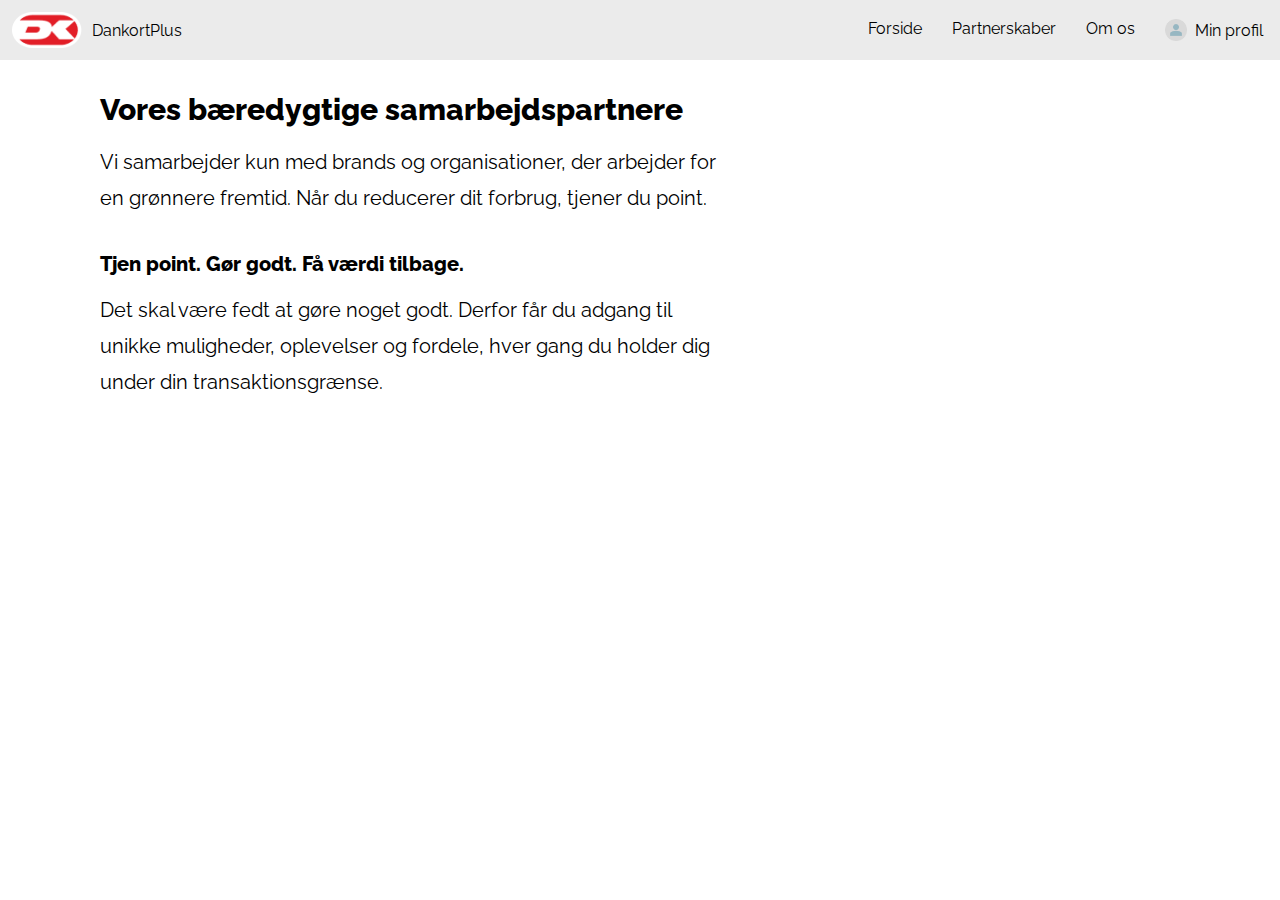
<file: partnere.html>
<!DOCTYPE html>
<html lang="da">

<head>
    <meta charset="UTF-8">
    <meta name="viewport" content="width=device-width, initial-scale=1.0">
    <link rel="preconnect" href="https://fonts.googleapis.com">
    <link rel="preconnect" href="https://fonts.gstatic.com" crossorigin>
    <link href="https://fonts.googleapis.com/css2?family=Raleway:ital,wght@0,100..900;1,100..900&display=swap"
        rel="stylesheet">
    <link rel="stylesheet" href="css/style.css">
    <link rel="stylesheet" href="css/partnere.css">
    <title>Samarbejdspartnere</title>
</head>

<body>
    <header>
        <nav>
            <div class="logo">
                <a class="logo-link" href="index.html">
                    <img src="images/logoheader.png" alt="Logo" />
                    <span class="logo-text">DankortPlus</span>
                </a>
            </div>
            <ul class="menu">
                <li><a href="index.html">Forside</a></li>
                <li><a href="partnere.html">Partnerskaber</a></li>
                <li><a href="om.html">Om os</a></li>

                <li class="menu-profile">
                    <a href="webapp.html">
                        <img src="images/login.png" alt="Profil" class="profile-icon">
                        <span>Min profil</span>
                    </a>
                </li>
            </ul>

            <div class="burger">
                <div class="line"></div>
                <div class="line"></div>
                <div class="line"></div>
            </div>
        </nav>

    </header>

    <main>
        <section class="intro">
            <h2 class="overskrift">Vores bæredygtige samarbejdspartnere</h2>
            <p>Vi samarbejder kun med brands og organisationer, der arbejder for en grønnere fremtid.
                Når du reducerer
                dit forbrug,
                tjener du point.</p>
            <br>
            <h3 class="overskrift">Tjen point. Gør godt. Få værdi tilbage.</h3>
            <p>Det skal være fedt at gøre noget godt. Derfor får du adgang til unikke muligheder,
                oplevelser og fordele,
                hver gang du
                holder dig under din transaktionsgrænse.</p>

        </section>

        <section id="cards" class="card-list" class="card">

        </section>

    </main>

    <footer>
        <br>
    </footer>

    <script src="js/menu.js"></script>
    <script src="js/partnere.js"></script>
</body>

</html>
</file>
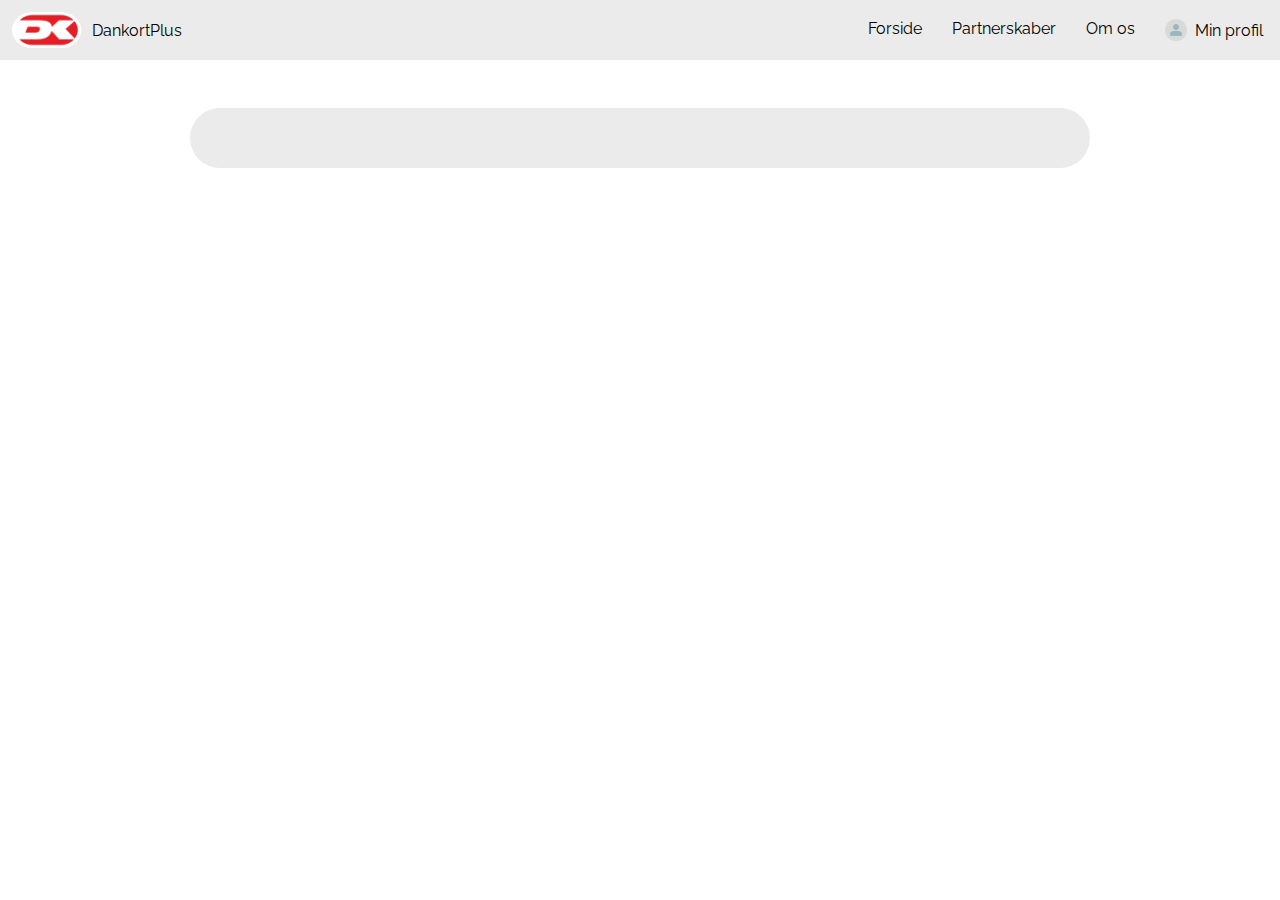
<file: partnerprofil.html>
<!DOCTYPE html>
<html lang="da">

<head>
    <meta charset="UTF-8">
    <meta name="viewport" content="width=device-width, initial-scale=1.0">
    <link rel="preconnect" href="https://fonts.googleapis.com">
    <link rel="preconnect" href="https://fonts.gstatic.com" crossorigin>
    <link href="https://fonts.googleapis.com/css2?family=Raleway:ital,wght@0,100..900;1,100..900&display=swap"
        rel="stylesheet">
    <link rel="stylesheet" href="css/style.css">
    <link rel="stylesheet" href="css/partnere.css">
    <title>Partnerprofil</title>
</head>

<body>
    <header>
        <nav>
            <div class="logo">
                <a class="logo-link" href="index.html">
                    <img src="images/logoheader.png" alt="Logo" />
                    <span class="logo-text">DankortPlus</span>
                </a>
            </div>
            <ul class="menu">
                <li><a href="index.html">Forside</a></li>
                <li><a href="partnere.html">Partnerskaber</a></li>
                <li><a href="om.html">Om os</a></li>

                <li class="menu-profile">
                    <a href="webapp.html">
                        <img src="images/login.png" alt="Profil" class="profile-icon">
                        <span>Min profil</span>
                    </a>
                </li>
            </ul>

            <div class="burger">
                <div class="line"></div>
                <div class="line"></div>
                <div class="line"></div>
            </div>
        </nav>

    </header>

    <main>
        <section class="partnerprofiler">

        </section>
    </main>

    <footer>
        <br>
    </footer>

    <script src="js/menu.js"></script>
    <script src="js/partnerprofil.js"></script>
</body>

</html>
</file>
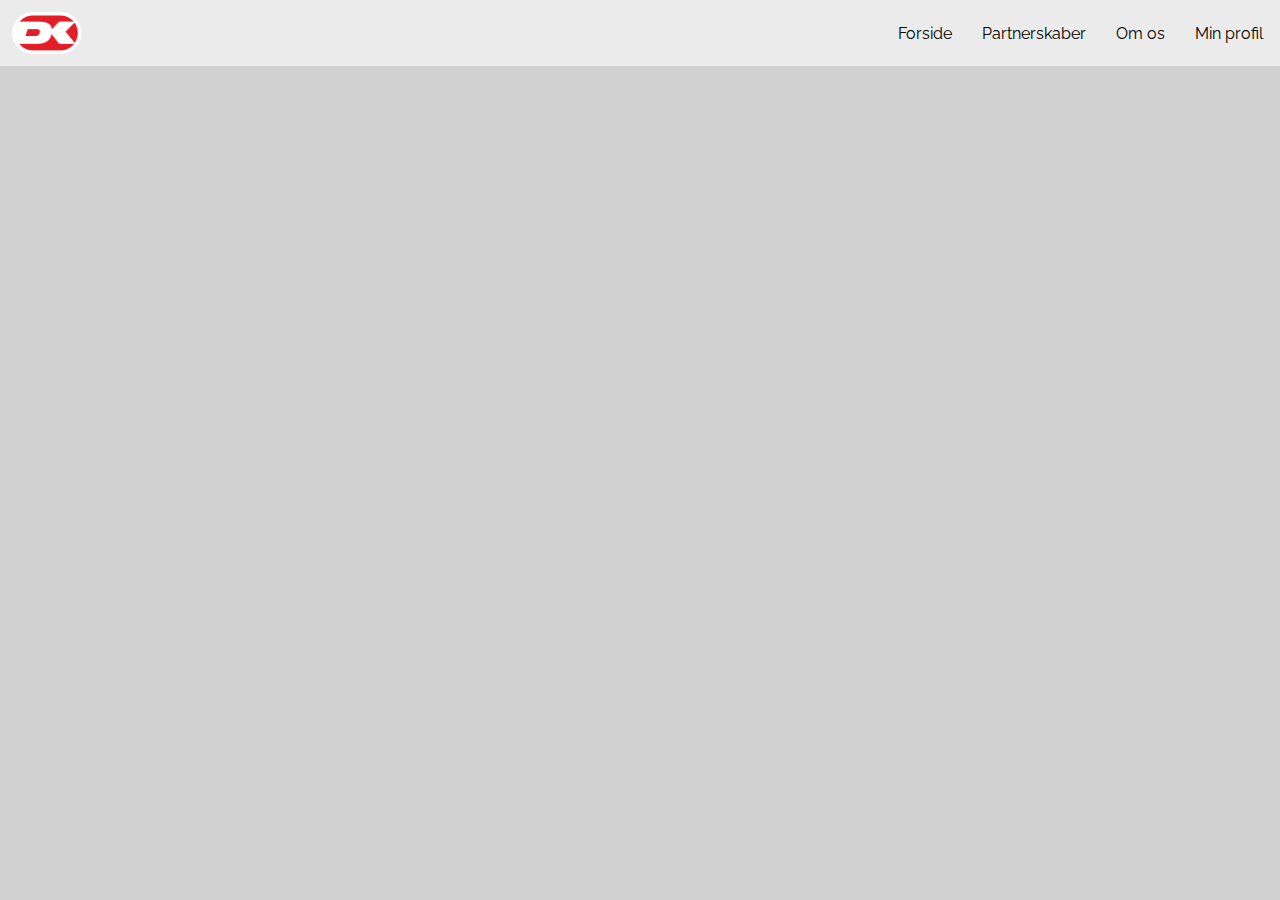
<file: webapp.html>
<!DOCTYPE html>
<html lang="da">

<head>
    <meta charset="UTF-8">
    <meta name="viewport" content="width=device-width, initial-scale=1.0">
    <link rel="preconnect" href="https://fonts.googleapis.com">
    <link rel="preconnect" href="https://fonts.gstatic.com" crossorigin>
    <link href="https://fonts.googleapis.com/css2?family=Raleway:ital,wght@0,100..900;1,100..900&display=swap"
        rel="stylesheet">
    <link rel="stylesheet" href="css/style.css">
    <link rel="stylesheet" href="css/webapp.css">
    <title>Webapp</title>
</head>

<body>
    <header>
        <nav>
            <div class="logo">
                <a href="index.html">
                    <img src="images/logoheader.png" alt="Logo" />
                </a>
            </div>
            <ul class="menu">
                <li><a href="index.html">Forside</a></li>
                <li><a href="partnere.html">Partnerskaber</a></li>
                <li><a href="om.html">Om os</a></li>

                <li><a href="webapp.html"> Min profil</a></li>
            </ul>

            <div class="burger">
                <div class="line"></div>
                <div class="line"></div>
                <div class="line"></div>
            </div>
        </nav>

    </header>

    <main>
        <h1>

        </h1>
    </main>

    <footer>

    </footer>

    <script src="js/menu.js"></script>
</body>

</html>
</file>
<file: css/partnere.css>
/***************** Alle partnere **************/
.intro {
  margin: 2rem;
  line-height: 27px;
}

.intro p {
  font-family: var(--font-main);
  font-weight: var(--font-regular);
}

.overskrift {
  font-family: var(--font-main);
  font-weight: var(--font-extrabold);
  font-size: 28px;
  line-height: 1.2;
  margin-bottom: 16px;
  color: var(--sort);
}
h3.overskrift {
  font-size: 20px;
}
h4 {
  margin-bottom: 1rem;
  text-align: center; /*centrere*/
}

/*kortet grid*/
.card-list {
  display: grid;
  font-family: var(--font-main);
  grid-template-columns: repeat(2, 1fr); /* 2 kort på mobil */
  gap: 20px;
  padding: 0 16px;
}

.card a {
  text-decoration: none;
  color: var(--font-main);
}

.card {
  cursor: pointer;
  transition: transform 0.2s ease, box-shadow 0.2s ease;
}

.card:hover {
  transform: translateY(-2px);
  box-shadow: 0 6px 10px rgba(0, 0, 0, 0.15);
}

/* Selve kortet */
.card {
  background-color: var(--lysgrå);
  width: 100%;
  border-radius: 30px; /* Store runde hjørner */
  padding: 20px;
  position: relative; /* Gør det muligt at overlappe billedet */
  overflow: visible; /* Billedet må stikke ud af boksen */
}

/* Nederste kort */
.card1 {
  background-color: var(--lysgrå);
  width: 100%;
  border-radius: 30px; /* Store runde hjørner */
  padding: 20px;
  position: relative; /* Gør det muligt at overlappe billedet */
  overflow: visible; /* Billedet må stikke ud af boksen */
  grid-column: 1 / -1; /* Lader kortet ligge på sin egen række ved at bruge hele grid-bredden */
  justify-self: center; /* Centrerer kortet horisontalt inden for grid-rækken */
  max-width: 420px; /* Begrænser bredden*/
}

.card1 img {
  width: 100%;
  height: 250px; /* ← gør billedet lavere = mere aflangt */
  object-fit: cover; /* beskærer billedet pænt */
  border-radius: 30px;
  display: block;
  /* Løfter billedet op over boksen */
  margin: -10px auto 0; /* -10px rykker billedet op og ned, auto 0 centrerer det */
  margin-bottom: 1.5rem;
}

/* Billedet */
.card img {
  width: 100%;
  height: 250px;
  object-fit: cover; /* beskærer billedet pænt */
  border-radius: 30px;
  display: block;
  /* Løfter billedet op over boksen */
  margin: -10px auto 0; /* -10px rykker billedet op og ned, auto 0 centrerer det */
  margin-bottom: 1.5rem;
}

/* Tekst under billedet */
.card p {
  margin: 10px 0;
  font-size: 0.8rem;
}

/* Tekst under nederste billedet */
.card1 p {
  margin: 10px 0;
  font-size: 0.8rem;
}

/* point fed*/
.points {
  font-weight: bold;
}

/**************** DESKTOP *****************/
@media (min-width: 900px) {
  .intro {
    max-width: 49%;
    line-height: 36px;
    margin-left: 100px;
  }

  .intro p {
    font-size: 20px;
  }

  .overskrift {
    font-size: 30px;
  }
  h3.overskrift {
    font-size: 20px;
  }
  .card-list {
    grid-template-columns: repeat(3, 1fr);
    margin-bottom: 5rem;
  }

  .card img {
    height: 300px;
  }

  .card1 img {
    height: 300px;
  }

  /* Nulstil mobil-reglen for det nederste kort på desktop */
  .card1 {
    grid-column: auto; /* Kortet følger grid’et normalt igen */
    justify-self: stretch; /* Fylder sin kolonne */
    max-width: none; /* Ingen max-bredde */
  }
}

/***************** Hver partner **************/
.partnerprofiler {
  background-color: var(--lysgrå);
  width: 100%;
  border-radius: 40px; /* Store runde hjørner */
  padding: 30px;
  position: relative; /* Gør det muligt at overlappe billedet */
  overflow: visible; /* Billedet må stikke ud af boksen */
}

.partnerskaber img {
  width: 100%;
  height: 200px;
  object-fit: cover; /* beskærer billedet pænt */
  border-radius: 40px;
  display: block;
  /* Løfter billedet op over boksen */
  margin: -10px auto 0; /* -10px rykker billedet op og ned, auto 0 centrerer det */
  margin-bottom: 1.5rem;
}
.beskrivelse {
  font-family: var(--font-main);
  font-weight: var(--font-extrabold);
}
.info {
  font-family: var(--font-main);
  font-weight: var(--font-regular);
}

@media (min-width: 768px) {
  .partnerprofiler {
    max-width: 900px;
    margin: 3rem auto;
  }

  .partnerprofiler section {
    display: grid;
    grid-template-columns: 1fr 1fr;
    gap: 2rem;
    padding: 2rem;
    align-items: center;
  }

  .billede_partner img {
    height: 100%;
    max-height: 400px;
    object-fit: cover;
    border-radius: 40px;
  }

  .beskrivelse {
    font-size: 2.5rem;
    margin-bottom: 1.5rem;
  }
  .info {
    font-size: 1.2rem;
  }
}
</file>
<file: css/webapp.css>
/* ---------- Dashboard Layout ---------- */
body {
  background-color: #d1d1d1;
}
.app {
  max-width: 420px;
  margin: 0 auto;
  padding: 16px;
  font-family: var(--font-main);
}

/* ---------- Profil + Notifikation ---------- */

.dashboard-top {
  display: flex;
  align-items: center;
  justify-content: space-between;
  margin-bottom: 12px;
}

.user-info {
  display: flex;
  align-items: center;
  gap: 10px;
}

.user-avatar {
  width: 54px;
  height: 54px;
  border-radius: 50%;
}

.user-label {
  font-size: 0.9rem;
  color: var(--sort);
}

.user-name {
  font-size: 1rem;
  font-weight: var(--font-extrabold);
}

.notif-btn {
  border: none;
  background: transparent;
  padding: 0;
}

.notif-icon {
  width: 30px;
  height: 30px;
}

/* ---------- Uge ---------- */

.dashboard-week {
  font-size: 0.85rem;
  margin-bottom: 40px;
}

/* ---------- Kort med video ---------- */
.spend-card {
  position: relative;
  height: 220px;
  border-radius: 34px;
  overflow: hidden;
  margin-bottom: 60px;
}
.spend-card__video {
  position: absolute;
  inset: 0;
  width: 100%;
  height: 100%;
  object-fit: cover;
  z-index: 1;
}
.spend-card__bg-image {
  position: absolute;
  inset: 0;
  width: 100%;
  height: 100%;
  object-fit: cover;
  z-index: 2;
  pointer-events: none;
}
.spend-card__overlay {
  position: relative;
  z-index: 3;
  height: 100%;
  padding: 16px 18px;
  display: flex;
  flex-direction: column;
  justify-content: space-between;
}

.spend-card__transactions {
  font-size: 0.95rem;
  font-weight: var(--font-extrabold);
  margin-top: 90px;
}

.spend-card__transactions-used {
  font-size: 1.15rem;
}

.spend-card__sub {
  font-size: 0.82rem;
  margin-top: 4px;
}

.spend-card__amount {
  font-size: 0.85rem;
  margin-top: 30px;
}

.spend-card__amount span {
  font-weight: var(--font-extrabold);
}

.spend-card__logo {
  width: 52px;
  align-self: flex-end;
}

/* ---------- Donut Diagram ---------- */

.donut-section {
  margin-bottom: 80px;
  margin-top: 70px;
}

.donut-wrapper {
  display: flex;
  flex-direction: column;
  align-items: center;
  gap: 10px;
}

.donut-figure {
  width: 90%;
  max-width: 360px;
}

.donut-img {
  width: 100%;
}
/* ---------- CTA: Se dine transaktioner ---------- */

.cta-transactions {
  margin: 20px 0 32px;
  text-align: center; /* centrerer teksten */
  margin: 20px 0 32px;
  margin-bottom: 70px;
}

.cta-text {
  font-size: 1rem;
  line-height: 1.5;
  margin-bottom: 10px;
}
/* Container */
.cta-dropdown {
  position: relative;
  display: inline-block;
  text-align: center;
}

/* Knap */
.cta-toggle {
  all: unset; /* fjerner browser-default */
  box-sizing: border-box;

  display: flex;
  align-items: center;
  justify-content: space-between;

  width: 100%;
  max-width: 360px;

  padding: 14px 28px;
  border-radius: 999px;

  background-color: var(--rød);
  color: var(--hvid);

  font-family: var(--font-main);
  font-weight: var(--font-extrabold);
  font-size: 1rem;

  cursor: pointer;
}

/* Pil */
.cta-arrow {
  font-size: 1.4rem;
  line-height: 1;
  transition: transform 0.3s ease;
  margin-left: 5px;
}

/* Dropdown-menu */
.cta-menu {
  list-style: none;
  padding: 12px 0;
  margin: 10px 0 0;
  background-color: white;
  border-radius: 16px;
  box-shadow: 0 12px 30px rgba(0, 0, 0, 0.15);
  position: absolute;
  left: 50%;
  transform: translateX(-50%);
  width: 100%;
  max-width: 320px;
  display: none;
  z-index: 10;
}

/* Dropdown items */
.cta-menu li {
  padding: 12px 20px;
  font-size: 0.95rem;
  cursor: pointer;
  transition: background 0.2s;
}

.cta-menu li:hover {
  background-color: #f2f2f2;
}

/* Åben tilstand */
.cta-dropdown.open .cta-menu {
  display: block;
}

.cta-dropdown.open .cta-arrow {
  transform: rotate(180deg);
}

/* ---------- Benchmark-tekst ---------- */

.benchmark {
  margin: 32px 0 40px;
  text-align: center;
}

.benchmark p {
  font-size: 1.6rem;
  line-height: 1.3;
  margin-bottom: 90px;
}

/* ---------- Klimaaftryk ---------- */
.climate {
  margin-bottom: 40px;
}

.climate-title {
  font-size: 1.1rem;
  font-weight: var(--font-extrabold);
  margin-bottom: 10px;
}

.climate-intro {
  grid-area: intro;
  margin-top: 0;
  max-width: 600px;
  margin-bottom: 20px;
}

/* Kort med CO2-tal */

.co2-card {
  background-color: var(--hvid);
  border-radius: 24px;
  padding: 22px 24px;
  text-align: center;
  background-color: var(--lysgrå);
}

.co2-label {
  font-size: 1rem;
  margin-bottom: 10px;
  margin-top: 10px;
}

.co2-label span,
.co2-value span {
  font-size: 0.8em;
  vertical-align: baseline;
}

.co2-value {
  font-size: 1.6rem;
  font-weight: var(--font-extrabold);
  margin-top: 30px;
}
/* ---------- CO2-fordeling (diagram-kort) ---------- */

.co2-breakdown-card {
  background-color: var(--lysgrå);
  border-radius: 24px;
  padding: 18px 20px 22px;
  margin-top: 18px;
}

.co2-breakdown-title {
  font-size: 0.95rem;
  font-weight: var(--font-extrabold);
  margin-bottom: 6px;
}

.co2-breakdown-sub {
  font-size: 0.85rem;
  margin-bottom: 12px;
}

.co2-breakdown-figure {
  width: 100%;
}

.co2-breakdown-img {
  width: 100%;
  display: block;
}

/* ---------- Tekstindsigter-kort ---------- */

.insights-card {
  background-color: var(--lysgrå);
  border-radius: 24px;
  padding: 18px 20px 22px;
  margin-top: 16px;
}

.insights-card p {
  font-size: 0.9rem;
  line-height: 1.5;
  margin-bottom: 10px;
}

.insights-card p:last-child {
  margin-bottom: 0;
}
/* ---------- UGENTLIGT FORBRUG ---------- */

.weekly {
  margin: 40px 0;
}

.weekly-title {
  font-size: 1.1rem;
  font-weight: var(--font-extrabold);
  margin-bottom: 10px;
  margin-top: 90px;
}

.weekly-intro {
  font-size: 0.9rem;
  line-height: 1.5;
  margin-bottom: 22px;
}

/* Hver uge-kort */

.week-card {
  background-color: var(--hvid);
  border-radius: 24px;
  padding: 12px 14px;
  margin-bottom: 18px;
}

.week-figure {
  width: 100%;
}

.week-img {
  width: 100%;
  display: block;
  border-radius: 14px;
}
/* Point sektion */
.points {
  padding: 20px;
  margin-top: 20px;
}

.points-title {
  font-size: 22px;
  font-weight: 800;
  margin-bottom: 10px;
}

.points-intro {
  font-size: 14px;
  line-height: 1.4;
  margin-bottom: 25px;
  color: #333;
}

.point-box {
  background-color: var(--gråtilcards);
  padding: 25px;
  border-radius: 20px;
  margin-bottom: 20px;
  text-align: center;
}

.point-label {
  font-size: 16px;
  font-weight: 700;
  margin-bottom: 30px;
}

.point-value {
  font-size: 26px;
  font-weight: 800;
  color: var(--rød);
}

.point-btn {
  display: block;
  width: 80%;
  margin: 20px auto;
  padding: 15px;
  border-radius: 12px;
  background-color: var(--rød);
  color: white;
  font-size: 18px;
  font-weight: 700;
  text-align: center;
  text-decoration: none;
  margin-top: 40px;
}
/* ========== DESKTOP LAYOUT ========== */
@media screen and (min-width: 900px) {
  .app {
    max-width: 1500px;
    padding: 42px 80px 80px;
  }
  .dashboard-top {
    margin-bottom: 24px;
  }

  .spend-card {
    margin-left: auto;
    margin-right: auto;
    max-width: 400px;
  }

  /* ---------- Donut + tekst---------- */

  .donut-section,
  .cta-transactions {
    display: inline-block;
    vertical-align: top;
  }

  .donut-section {
    width: 45%;
    margin-top: 20px;
    margin-bottom: 0;
  }

  .cta-transactions {
    width: 45%;
    margin: 20px 0 0 5%;
    text-align: left;
  }

  .cta-text {
    max-width: 320px;
    margin: 0 0 24px;
    font-size: 1rem;
    line-height: 1.6;
  }

  .cta-btn {
    display: inline-block;
    margin: 0;
  }

  /* ---------- Benchmark-tekst stor og centreret ---------- */

  .benchmark {
    margin: 60px 0;
    text-align: center;
    margin-top: 130px;
  }

  .benchmark p {
    font-size: 2.2rem;
    line-height: 1.3;
  }
  /* ---------- Klimaaftryk i grid: ---------- */
  .climate {
    display: grid;
    grid-template-columns: 1fr 3fr; /* venstre mindre, højre større */
    grid-template-areas:
      "title title"
      "intro intro"
      "co2total co2pie"
      "insights co2pie";
    column-gap: 24px;
    row-gap: 10px;
    margin-bottom: 20px;
    align-items: start;
  }

  .co2-card {
    grid-area: co2total;
    height: 290px;
    margin-top: 17px;
  }
  .co2-breakdown-card {
    grid-area: co2pie;
    align-self: stretch; /* gør den “høj” sammen med venstre kolonne */
  }
  .insights-card {
    grid-area: insights;
  }
  .co2-card,
  .co2-breakdown-card,
  .insights-card {
    background-color: var(--lysgrå);
    border-radius: 24px;
  }

  .co2-breakdown-img {
    max-width: 420px;
    margin: 0 auto;
    display: block;
  }
  /* ---------- Ugentligt forbrug: tre diagrammer på række ---------- */

  .weekly {
    margin: 60px 0;
  }

  .weekly-intro {
    max-width: 360px;
    margin-bottom: 24px;
  }

  .week-card {
    display: inline-block;
    width: 30%;
    margin-right: 4%;
  }

  .week-card:last-child {
    margin-right: 0;
  }

  /* ---------- Point ---------- */

  .points {
    margin-top: 60px;
    padding: 0;
  }
  .points-boxes {
    display: flex;
    justify-content: center;
    gap: 40px;
    margin-bottom: 32px;
  }

  .point-box:last-of-type {
    margin-right: 0;
  }

  .point-btn {
    width: auto;
    padding: 14px 40px;
    margin-top: 32px;
    max-width: 300px;
  }
}
</file>
<file: css/style.css>
/*************** Reset *********************/
* {
  margin: 0;
  padding: 0;
  box-sizing: border-box;
}
img {
  width: 100%;
  height: auto;
  display: block;
}

.raleway-font {
  font-family: "Raleway", sans-serif;
  font-optical-sizing: auto;
  font-style: normal;
}

/************* Variabler *************/
html {
  --rød: #e21e27;
  --lysgrå: #ebebeb;
  --blå: #97b7c2;
  --hvid: #ffffff;
  --gråtilcards: #e9e9e9;
  --sort: #000000;

  --font-main: "Raleway", sans-serif;
  --font-extrabold: 800;
  --font-regular: 400;
}

h1 {
  font-family: var(--font-main);
  font-weight: var(--font-extrabold);
}

/********** Header desktop **********/
header {
  position: sticky;
  top: 0;
  padding: 12px;
  background-color: var(--lysgrå);
  z-index: 10;
}

.logo img {
  width: 70px;
  height: 42px;
}
.logo-link {
  display: flex;
  align-items: center;
  gap: 10px;
  text-decoration: none;
}

.logo-link img {
  height: 36px;
}

.logo-text {
  font-size: 1rem;
  color: #000;
  font-family: var(--font-main);
}
nav {
  display: flex;
  align-items: center;
  justify-content: space-between;
}

.menu {
  display: flex;
  list-style: none;
  margin: 0;
  padding: 0;
}

.menu li {
  margin-right: 20px;
}

.menu li:last-child {
  margin-right: 0;
}

nav .menu a {
  display: block;
  padding: 5px;
  color: var(--sort);
  font-family: var(--font-main);
  font-weight: var(--font-regular);
  font-size: 16px;
  text-decoration: none;
  text-align: end;
}
.menu-profile a {
  display: flex;
  align-items: center;
  gap: 8px;
}

.profile-icon {
  width: 22px;
  height: 22px;
}

/******* Skal lave hover effekt *******/
nav .menu a.active {
  color: #e21e27;
}
.menu a:hover {
  color: #e21e27;
}

/************ Burger menu ************/
.burger {
  width: 30px;
  height: 20px;
  cursor: pointer;
}

.burger .line {
  width: 100%;
  height: 2px;
  background-color: #cccccc;
  margin-bottom: 5px;
  transition: 0.2s linear;
}
.burger {
  display: none;
}

@media screen and (max-width: 800px) {
  .menu {
    display: none;
  }
  .burger {
    display: block;
  }
  .burger.active .line:nth-child(1) {
    transform: rotate(45deg) translate(5px, 5px);
    transition: 0.2s linear;
  }
  .burger.active .line:nth-child(2) {
    opacity: 0;
    transition: 0.15s linear;
  }

  .burger.active .line:nth-child(3) {
    transform: rotate(-45deg) translate(5px, -5px);
    transition: 0.2s linear;
  }

  nav.active .menu {
    display: block;
    background-color: var(--lysgrå);
    opacity: 92%;
    position: absolute;
    top: 0px;
    left: 0;
    width: 100%;
    z-index: 1;
  }

  nav.active .menu li {
    margin: 30px 20px;
  }

  nav.active .menu a {
    font-family: var(--font-main);
    font-weight: var(--font-regular);
    font-size: 18px;
  }
  nav .menu a {
    color: var(--grå);
  }
}
nav .menu li.menu-profile a {
  display: flex;
  align-items: center;
  gap: 8px;
}

nav .menu li.menu-profile a span {
  white-space: nowrap;
}

nav .menu li.menu-profile a .profile-icon {
  width: 22px;
  height: 22px;
  flex: 0 0 auto;
}

/******footer*******/

.footer {
  padding: 2rem 1rem;
  background: #ffffff;
  font-family: var(--font-main);
}

.footer-inner {
  width: 100%;
  margin: 0 auto;
  display: flex;
  flex-direction: column;
  gap: 1.25rem;
}

/* Cards */
.footer-card {
  border-radius: 24px;
  padding: 1.5rem;
}

/* Top section */
.footer-links {
  background: #f2f2f2;
  position: relative;
}

.footer-links h3 {
  margin: 15px 20px 15px;
  font-size: 30px;
}

.footer-links ul {
  font-size: 25px;
  list-style: none;
  padding: 0;
  margin: 0 20px 15px;
}

.footer-links li {
  margin-bottom: 0.6rem;
}

.footer-links a {
  text-decoration: none;
  color: #000;
  font-weight: 500;
}

.footer-links a::before {
  content: "›";
  color: #e21e27;
  margin-right: 0.5rem;
}

/* Social icons */
.socials {
  position: absolute;
  bottom: 1rem;
  right: 1rem;
  display: flex;
  gap: 0.75rem;
}

.socials a {
  width: 20px;
  height: auto;
  display: inline-flex;
  align-items: center;
  justify-content: center;
}

.socials img {
  width: 100%;
  height: 100%;
  display: block;
  object-fit: contain;
}

.socials a::before {
  content: none;
  margin-right: 0;
}

/* Bottom section */
.footer-brand {
  background: #e21e27;
  color: #fff;
  display: flex;
  flex-direction: column;
  align-items: flex-start;
  gap: 1rem;
  justify-content: space-between;
  padding: 1.5rem 1.5rem 1.5rem 1.5rem;
  min-height: 220px;
}

.footer-brand p {
  font-size: 30px;
  font-weight: 600;
  margin: 0;
  line-height: 1.2;
  margin-left: -1rem;
  align-self: flex-start;
  margin-top: auto;
}

.footer_logo {
  width: 16px;
  height: auto;
  align-self: flex-start;
}

.footer_logo img {
  width: 70px;
  height: auto;
  display: block;
  margin-bottom: 40px;
}

@media (min-width: 1024px) {
  .footer {
    padding: 3rem 2rem;
  }

  .footer-inner {
    display: grid;
    grid-template-columns: 2fr 1fr;
    align-items: stretch;
    gap: 0;
  }

  .footer-card {
    flex: 1;
  }

  .footer-links {
    min-height: 240px;
  }

  .footer-links a:hover {
    color: #e21e27;
  }

  .footer-brand {
    flex-direction: row;
    justify-content: flex-start;
    align-items: flex-end;
    gap: 2rem;
  }

  .footer_logo {
    width: 32px;
    align-self: flex-start;
  }
}
</file>
